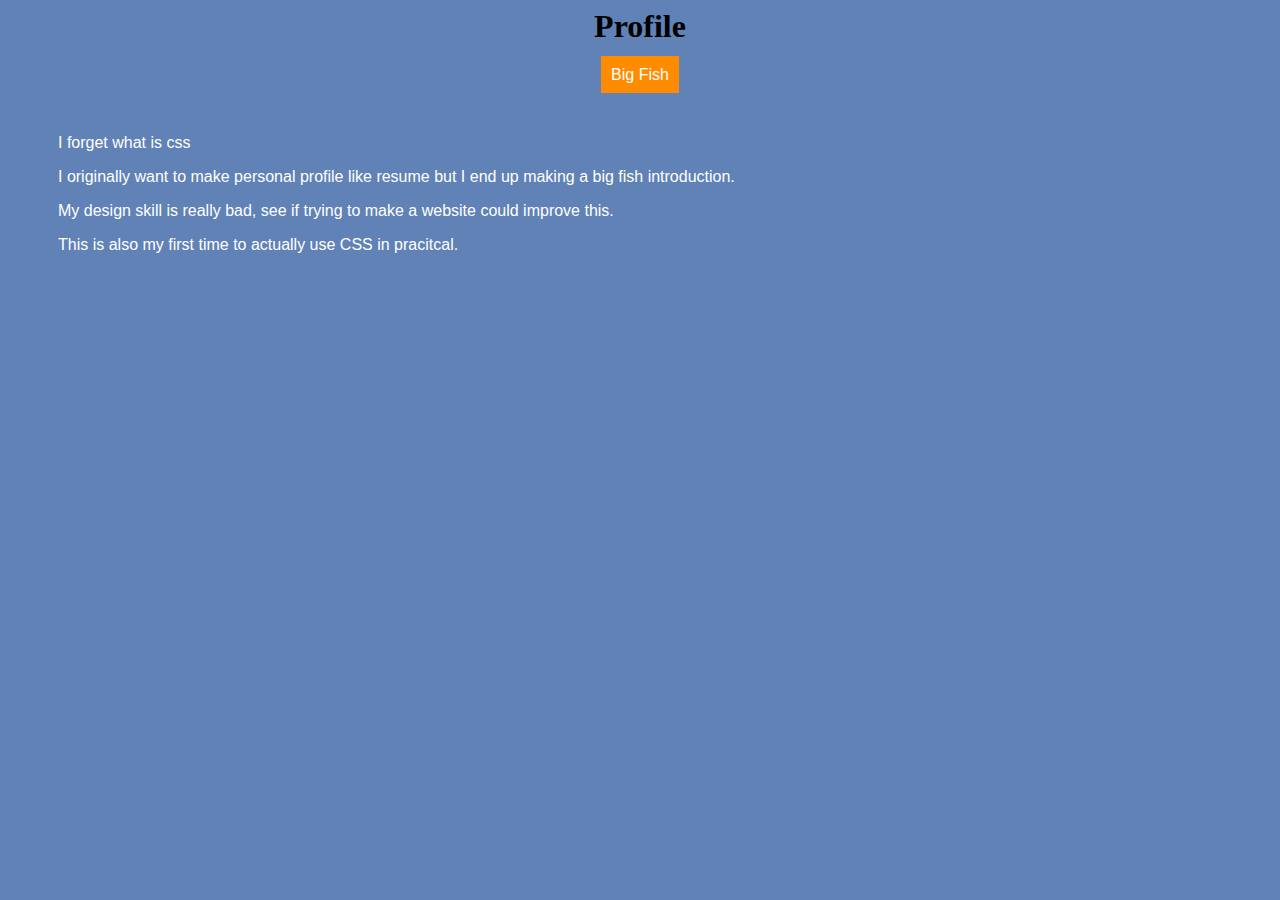
<file: index.html>
<html>
<head>
	<link rel="stylesheet" href="style.css">
	<title>testing</title>
</head>
<body>
<h1 align="center">Profile</h1>
<div style="text-align: center"><a href="bigfish.html" class="button">Big Fish</a></div>

<div class="div">I forget what is css
<p>I originally want to make personal profile like resume but I end up making a big fish introduction.
<p>My design skill is really bad, see if trying to make a website could improve this.
<p>This is also my first time to actually use CSS in pracitcal.</div>

</body>
</html>
</file>
<file: style.css>
body {
	background-color: #6082B6;
}



.div {
	font-family: Verdana, sans-serif;
	margin: 50px;
	color: white;
}

.chinese{
	font-family: "Microsoft JhengHei", sans-serif;
	
}

.button {
	margin: auto;
	background-color: #FF8C00;
	color: white;
	font-family: Consolas, sans-serif;
	padding: 10px;
	text-decoration: none;
	transition: 0.4s
}

.button:hover {
  opacity: 0.7;
}
</file>
